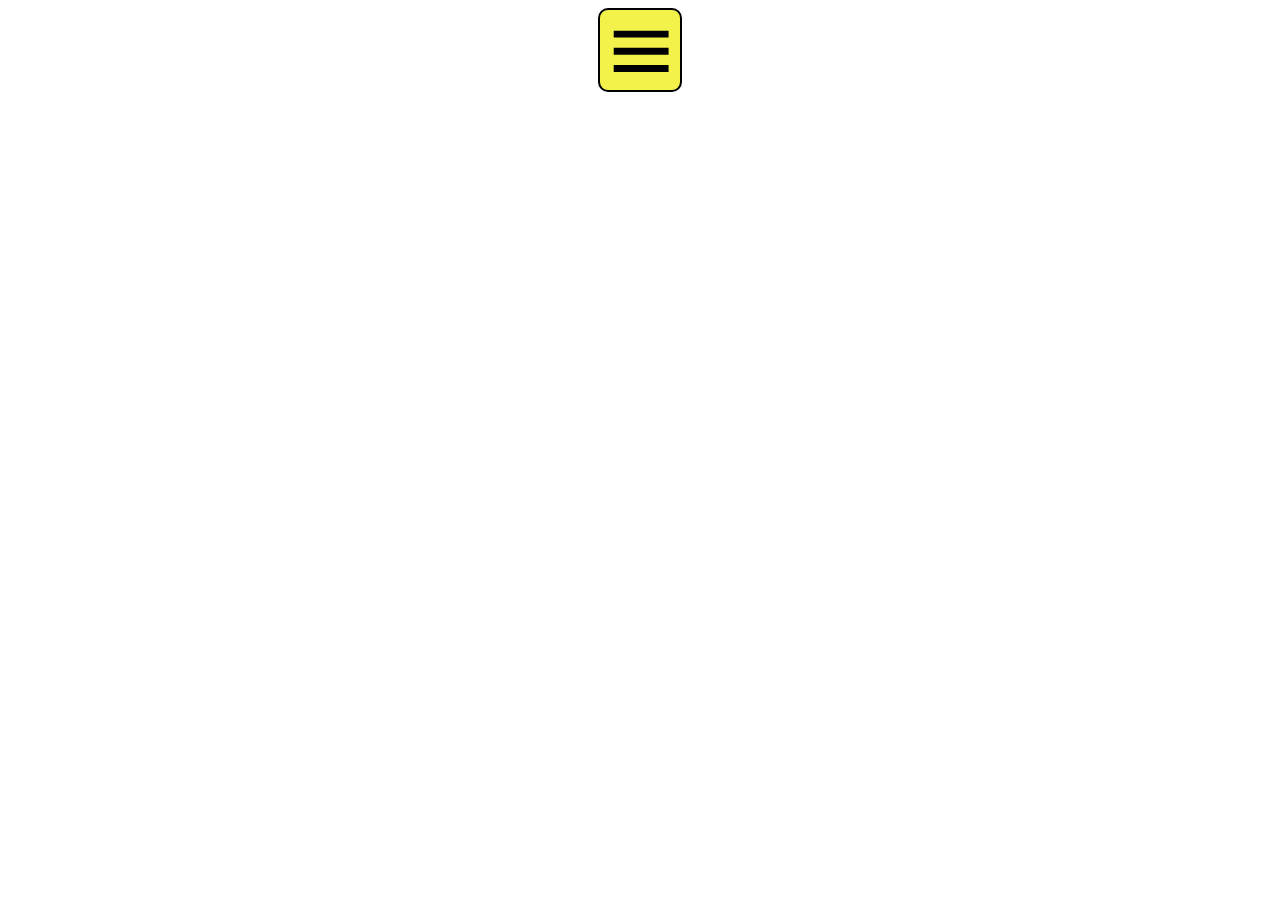
<file: web-components/1.0_burger-menu/index.html>
<!DOCTYPE html>
<html lang="en">
<head>
    <meta charset="UTF-8">
    <meta http-equiv="X-UA-Compatible" content="IE=edge">
    <meta name="viewport" content="width=device-width, initial-scale=1.0">
    <title>Menu Hamburguesa</title>
</head>
<body>

    <style>
        :root {
            --primary-color: blue;
            --secondary-color: rgb(227, 28, 28);
            --text-primary-color: rgb(242, 242, 74);

           --background-primary-color:var(--secundary-color) ;
           --background-button-primary-color: var(--text-primary-color);
            /*--font-size-menu-item: ;*/
            --text-color: var(--text-primary-color);
            

        }
    </style>

  
    
    <burger-menu>
        
    </burger-menu>

    <script type="module" src="./BurgerMenu.js"></script>
    
</body>
</html>
</file>
